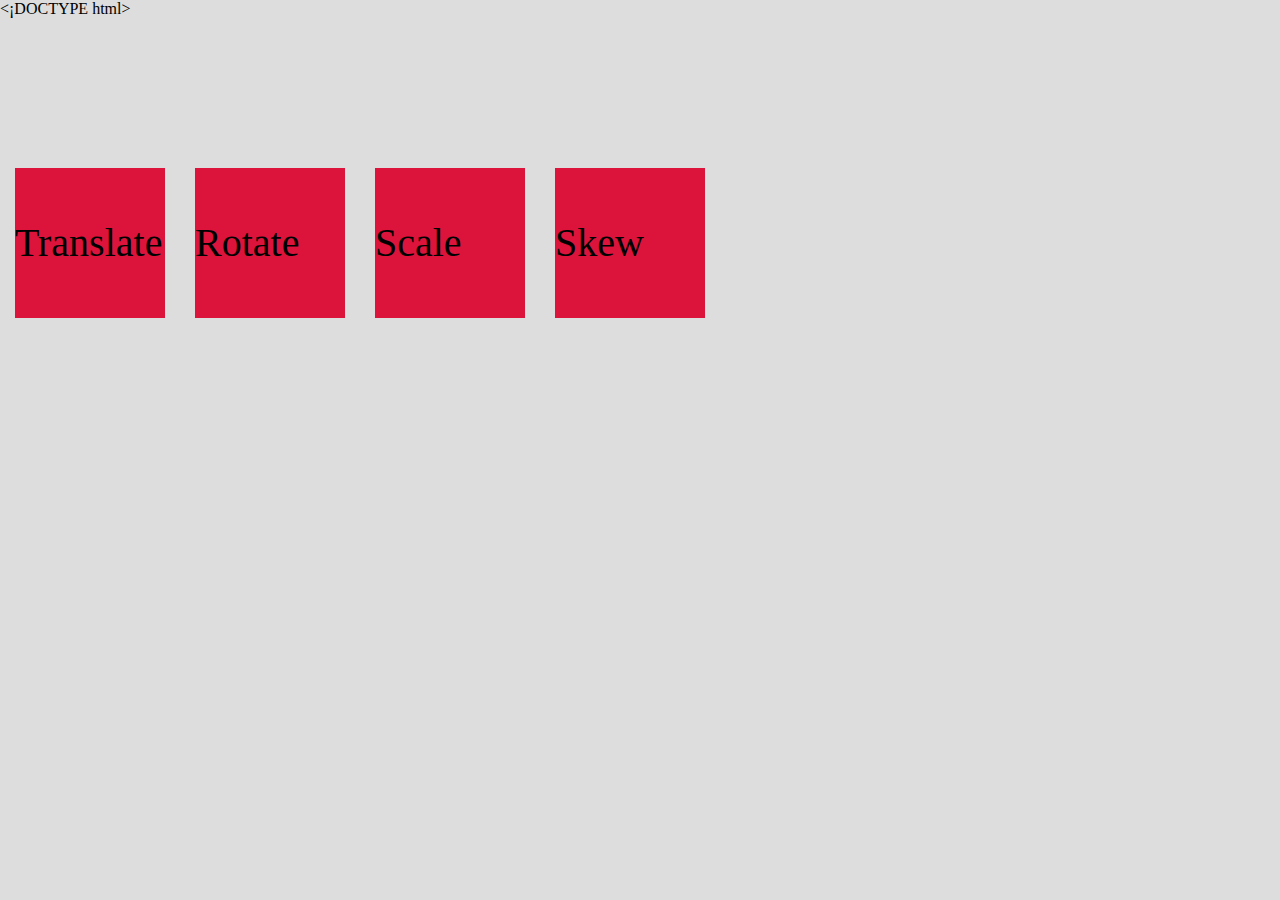
<file: index.HTML>
<¡DOCTYPE html>
<html lang="es">
<head>
<title>Transformaciones con CSS</title>
<meta charset="UTF-8">
<meta name="viewport" content="width=device-width, user-scalable=no, initial-scale=1, maximum-scale=1, minimum-scale=1">
<link rel="stylesheet" href="estilos.css">
</head>

<body>

<div class="contenedor">
<div class="caja">Translate</div>
<div class="caja">Rotate</div>
<div class="caja">Scale</div>
<div class="caja">Skew</div>
</div>

</body>
</html>
</file>
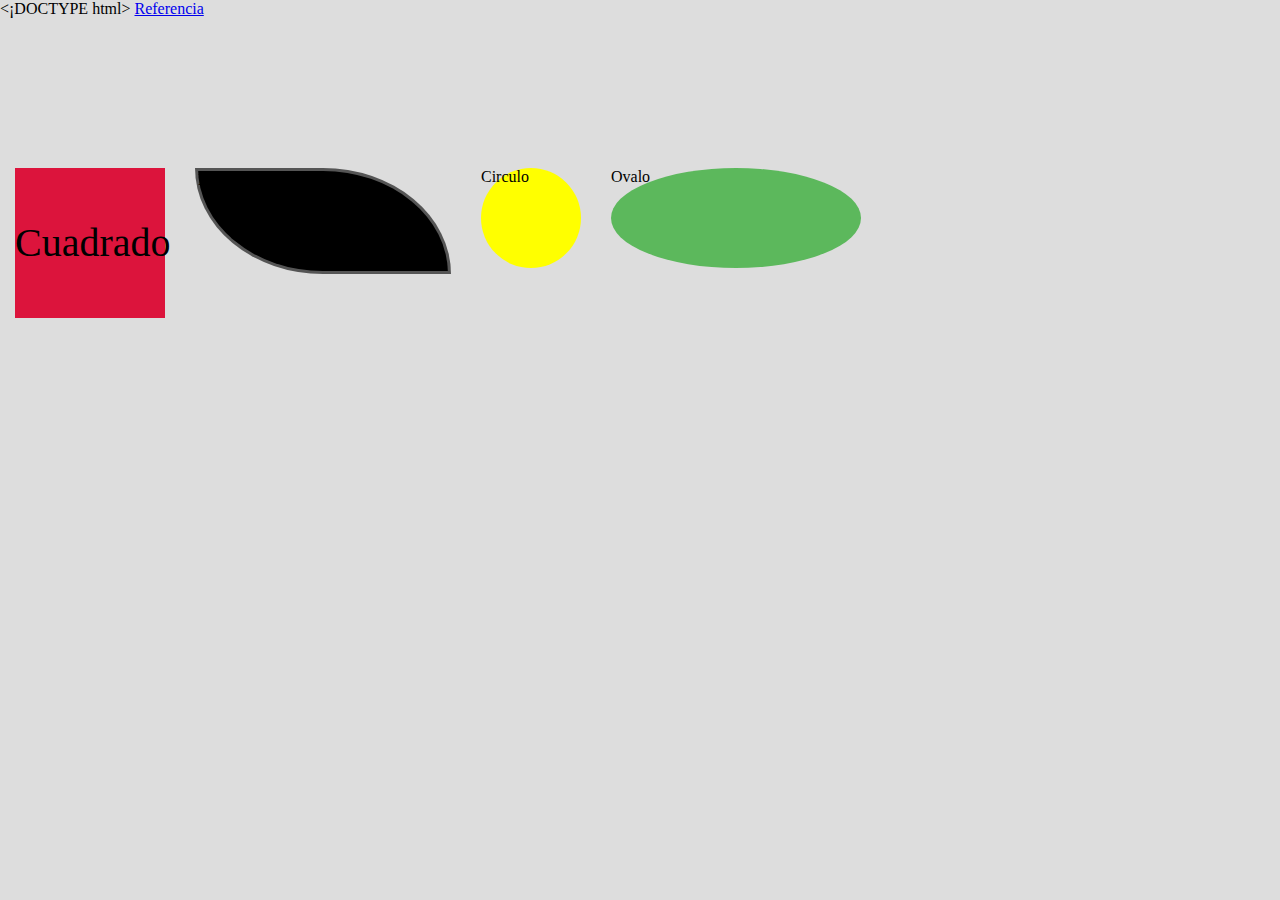
<file: ejercicio.HTML>
<¡DOCTYPE html>
<html lang="es">
<head>
<title>FIGURAS CON TRANSFORMACIONES CON CSS - EJERCICIO EN CLASE</title>
<meta charset="UTF-8">
<meta name="viewport" content="width=device-width, user-scalable=no, initial-scale=1, maximum-scale=1, minimum-scale=1">
<link rel="stylesheet" href="estilos2.css">
<a href="https://cybmeta.com/formas-basicas-con-css-triangulos-circulos-trapecios-rectangulos-cuadrados">Referencia<a/>
</head>

<body>

<div class="contenedor">
<div class="caja">Cuadrado</div>
<div class="hoja">Hoja</div>
<div class="circulo">Circulo</div>
<div class="oval">Ovalo</div>
</div>

</body>
</html>
</file>
<file: estilos.css>
/*Código tomado del video: https://www.youtube.com/watch?v=wRjEVX3ppFc*/
body {
	margin:0;
	background: #ddd;
}

.contenedor {
	display: flex;
	justifly-content: center;
}

.caja {
	margin: 150px 15px;
	width: 150px;
	height: 150px;
	background: crimson;
	color: $fff;
	font-size: 40px;
	text-aglin: center;
	line-height: 150px;
	transition: all 2s;
dis
}

.caja:nth-chils(1) {
	background: purple;
	transform: translate(50 px, 50 px);
	/*transform: rotate(50deg, 50grad, 1turn);
	transform: scaleX(2, 2);
	transform: skewX(20deg);
	transform: rotate(-50deg) translateY(50px);
	transform: matrix(a, b, c, d, e, f);
	transform-origin: top center;*/
}

.caja:nth-child(1):hover {
	transform: rotate(2.5turn);
	transform: rotate(-50deg) translateY(50px);
}
</file>
<file: estilos2.css>
body {
	margin:0;
	background: #ddd;
}

.contenedor {
	display: flex;
	justifly-content: center;
}

.caja {
	margin: 150px 15px;
	width: 150px;
	height: 150px;
	background: crimson;
	color: $fff;
	font-size: 40px;
	text-aglin: center;
	line-height: 150px;
	transition: all 2s;
dis
}

.hoja {
	margin: 150px 15px;
	width: 250;
	height: 100;
	-moz-border-radius: 0 50% / 0 100%;
	-webkit-border-radius: 0 50% / 0 100%;
	border-radius: 0 50% / 0 100%;
	background: black;
	border: 3px solid #555;
dis
}

.circulo {
	margin: 150px 15px;
	width: 100px;
	height: 100px;
	-moz-border-radius: 50%;
	-webkit-border-radius: 50%;
	border-radius: 50%;
	background: yellow;
dis
}

.oval{
	margin: 150px 15px;
	width: 250px;
	height: 100px;
	-moz-border-radius: 50%;
	-webkit-border-radius: 50%;
	border-radius: 50%;
	background: #5cb85c;
dis
}

.caja:nth-chils(1){
	transform: translate(50 px, 50 px);
}

.hoja:nth-chils(1){
	transform: translate(50 px, 50 px);
}

.circulo:nth-chils(1){
	transform: translate(50 px, 50 px);
}

.oval:nth-chils(1){
	transform: translate(50 px, 50 px);
}

.caja:nth-chils(1):hover {
	transform: rotate(2.5turn);
}

.hoja:nth-chils(2):hover {
	transform: scaleX(2, 2);
}

.circulo:nth-chils(3):hover {
	transform: translate(50 px, 50 px);
}

.oval:nth-chils(4):hover {
	transform: skewX(20deg);
}
</file>
